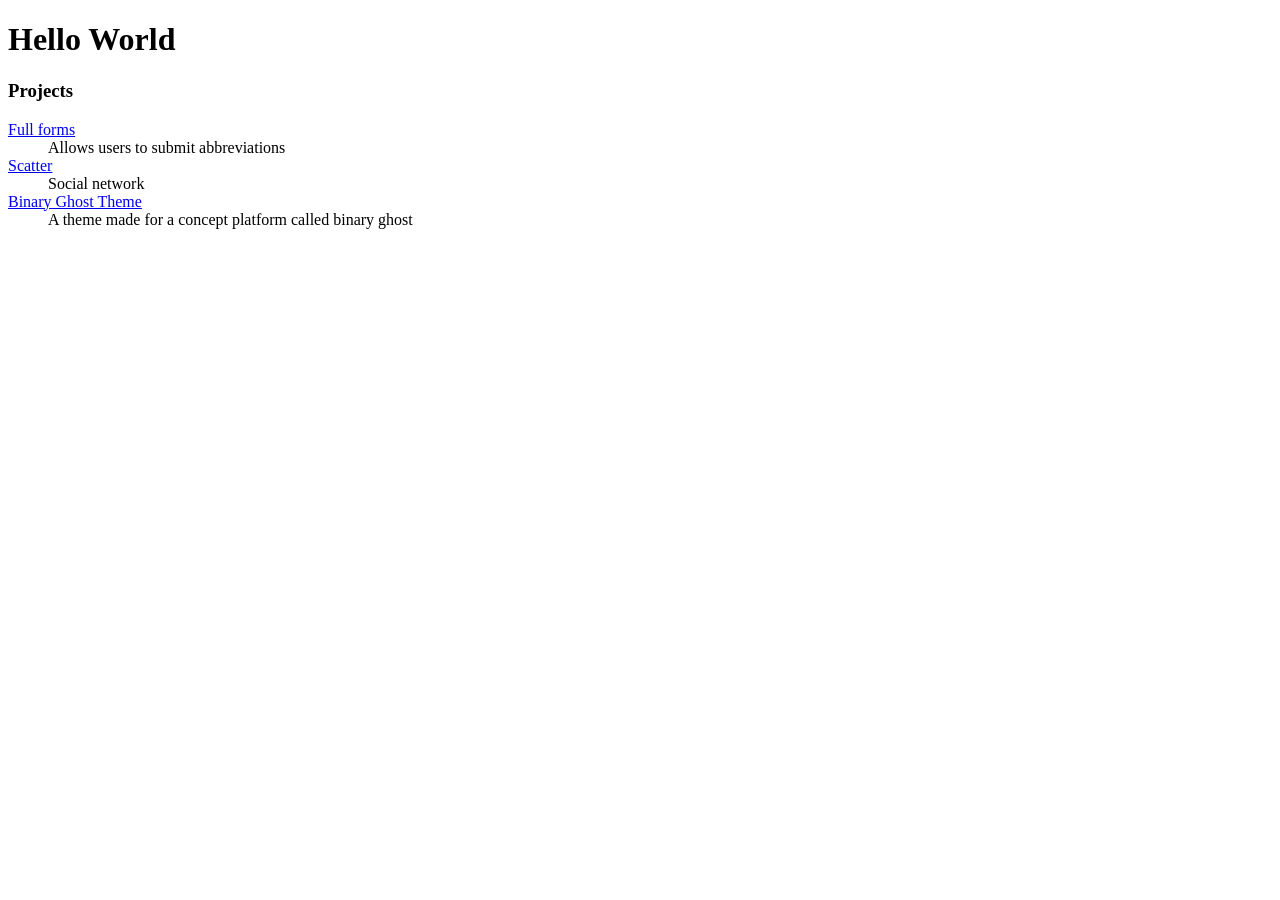
<file: index.html>
<!DOCTYPE html>
<html lang="en">
<head>
    <meta charset="UTF-8">
    <meta name="viewport" content="width=device-width, initial-scale=1.0">
    <meta http-equiv="X-UA-Compatible" content="ie=edge">
    <title>null-dimension</title>
</head>
<body>
    <h1>
        Hello World
    </h1>
    <h3>Projects</h3>
   <dl>
       <dt><a href="https://tpcs-ff.herokuapp.com">Full forms</a></dt>
       <dd>Allows users to submit abbreviations</dd>
       <dt><a href="https://scatter-network.000webhostapp.com">Scatter</a></dt>
       <dd>Social network</dd>
       <dt><a href="binary_ghost/">Binary Ghost Theme</a></dt>
       <dd>A theme made for a concept platform called binary ghost</dd>
   </dl>
</body>
</html>
</file>
